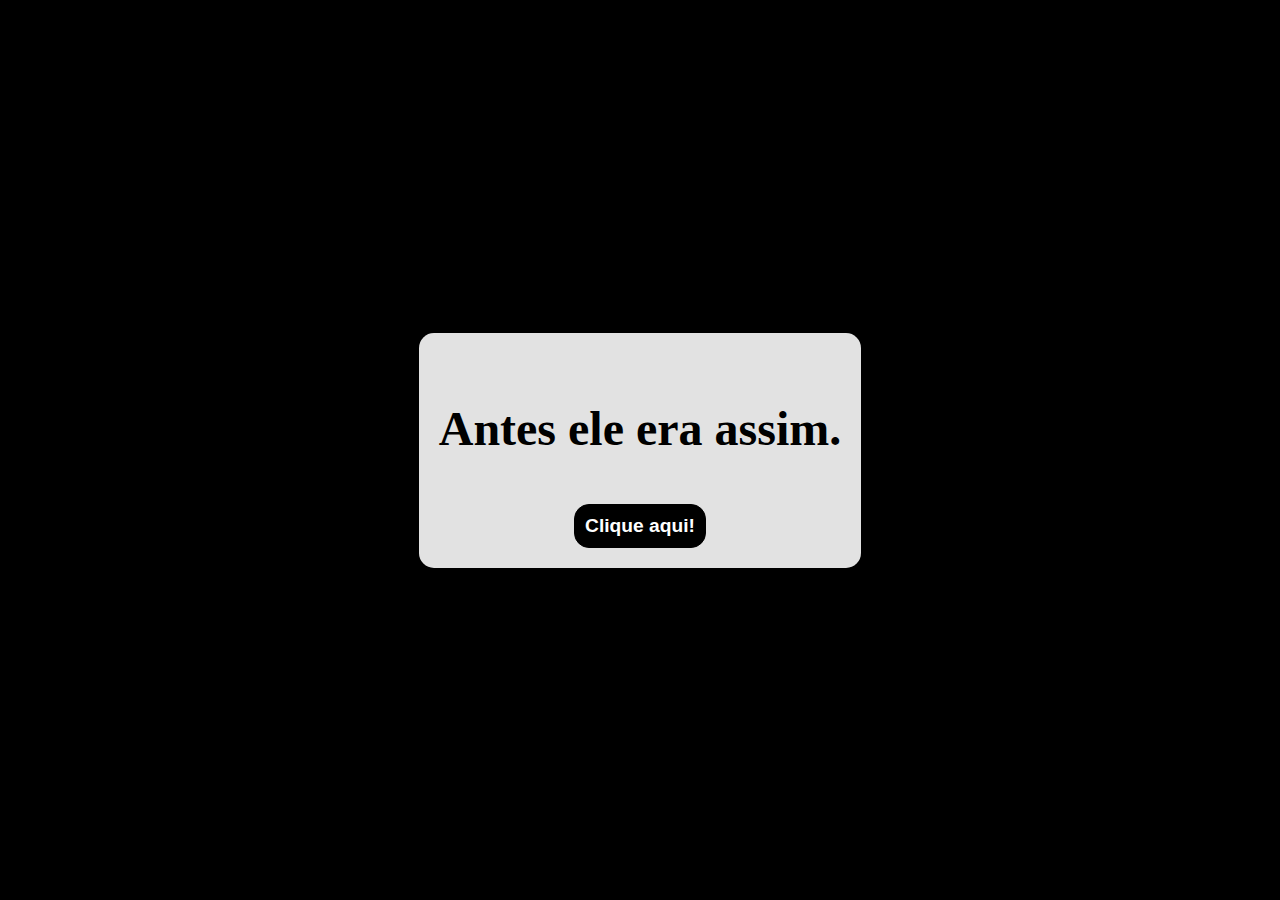
<file: JsExercicios1/index.html>
<!DOCTYPE html>
<html lang="pt-BR">
<head>

    
    <meta charset="UTF-8">
    <meta name="viewport" content="width=device-width, initial-scale=1.0">
    <link rel="stylesheet" href="style.css">

    <title>Ex 1</title>
</head>
<body>

    <div class="container">
    <p id="paragrafo">Antes ele era assim.</p>
    <button id="botao">Clique aqui!</button>
    </div>

<script>

const botao = document.getElementById('botao');
const paragrafo = document.getElementById('paragrafo');
const conteudoOriginal = botao.innerHTML;
const conteudoBotaoOriginal = botao.innerHTML;

  botao.addEventListener('click', function() {

  paragrafo.textContent = 'Agora ele está assim!';
      botao.textContent = '...';});



</script>
</body>
</html>
</file>
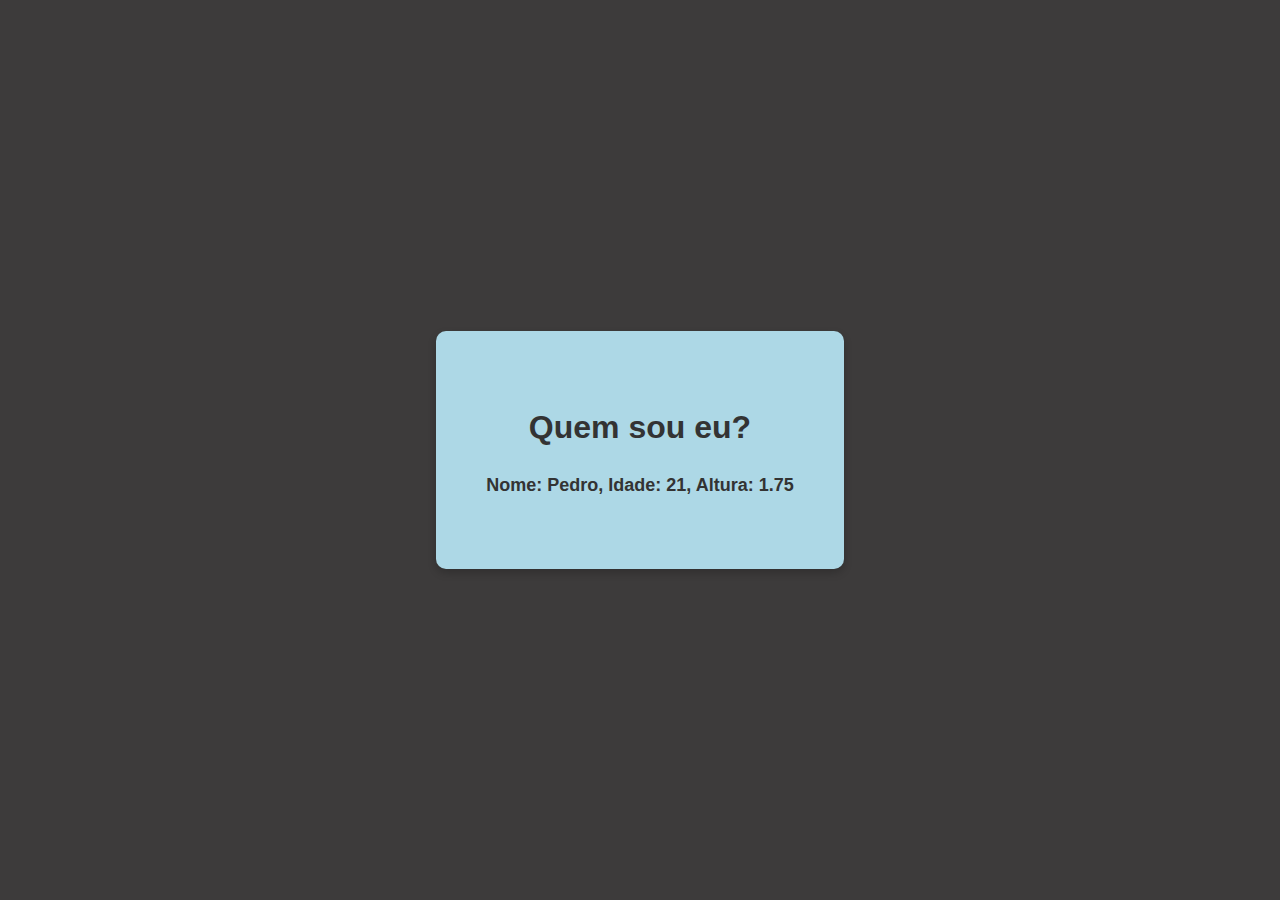
<file: JsExercicios2/index.html>
<!DOCTYPE html>
<html lang="en">
<head>
    <meta charset="UTF-8">
    <meta name="viewport" content="width=device-width, initial-scale=1.0">
    <link rel="stylesheet" href="styles.css">
 
    <title>Document</title>
</head>
<body>
    <div id="container">
        <h1 id="titulo"></h1>
        <p id="informacoes"></p>
    </div>


    <script>

        var titulo = "Quem sou eu?";
        document.querySelector("#titulo").innerText = titulo;

        let idade = 20;
        var nome = "João Paulo";
        const altura = 1.75;


        console.log(`Nome: ${nome}, Idade: ${idade}, Altura: ${altura}`);

        idade = 21;
        nome = "Pedro";
    

        console.log(`Nome: ${nome}, Idade: ${idade}, Altura: ${altura}`);

               
        document.querySelector("#informacoes").innerText = `Nome: ${nome}, Idade: ${idade}, Altura: ${altura}`;

        
        /*index.html:31 Uncaught TypeError: Assignment to constant variable.
        at index.html:31:16*
        
        let e var foram possiveis de serem alteradas, no entanto, a const não pode ser alterada por ser justamente uma constante.*/

      
    </script>


</body>
</html>
</file>
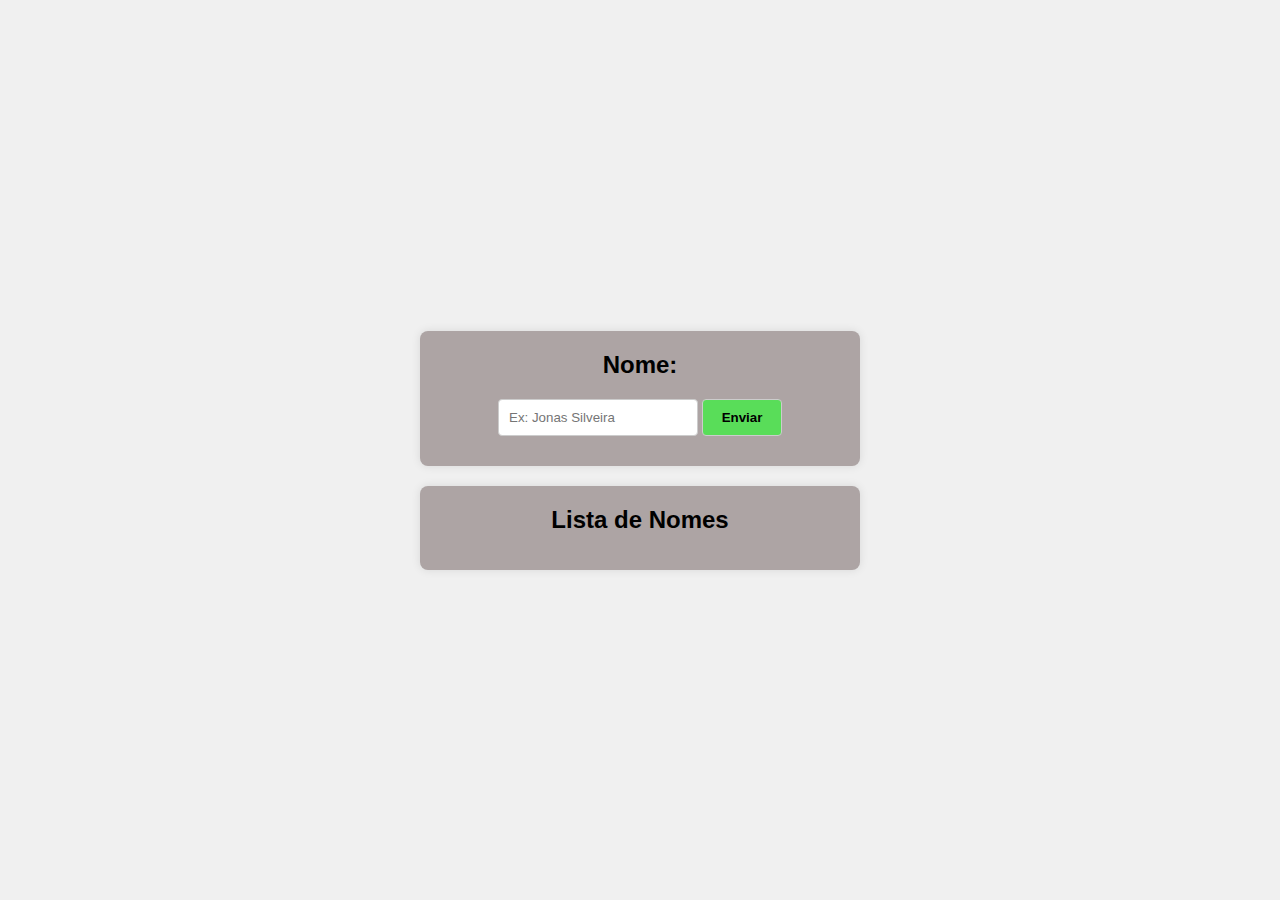
<file: JsExercicios3/index.html>
<!DOCTYPE html>
<html lang="en">
<head>
    <meta charset="UTF-8">
    <meta name="viewport" content="width=device-width, initial-scale=1.0">
    <link rel="stylesheet" href="style.css">
    <title>Ex 3</title>
</head>
<body>
    <div id="main">
    <div id="container">
            <div id ="titulo">
            <label for="name">Nome: </label>
            </div>
            <div id="submissao">
            <input type="text" id="name" name="name" placeholder="Ex: Jonas Silveira">   
            <button>Enviar</button>
            </div>
    </div>

    <div id="output">
        <h1>Lista de Nomes</h1>
            <ul>
            </ul>
        </div>
    </div>
    <script>

        let Nome
        let button = document.querySelector("button")
        let input = document.querySelector("input")
        let ul = document.querySelector("ul")

        button.addEventListener("click", function() {
            Nome = input.value
            let li = document.createElement("li")
            li.textContent = Nome
            ul.appendChild(li)
            input.value = ""
        })

        console.log(ul)

    </script>

</body>
</html>
</body>
</html>
</file>
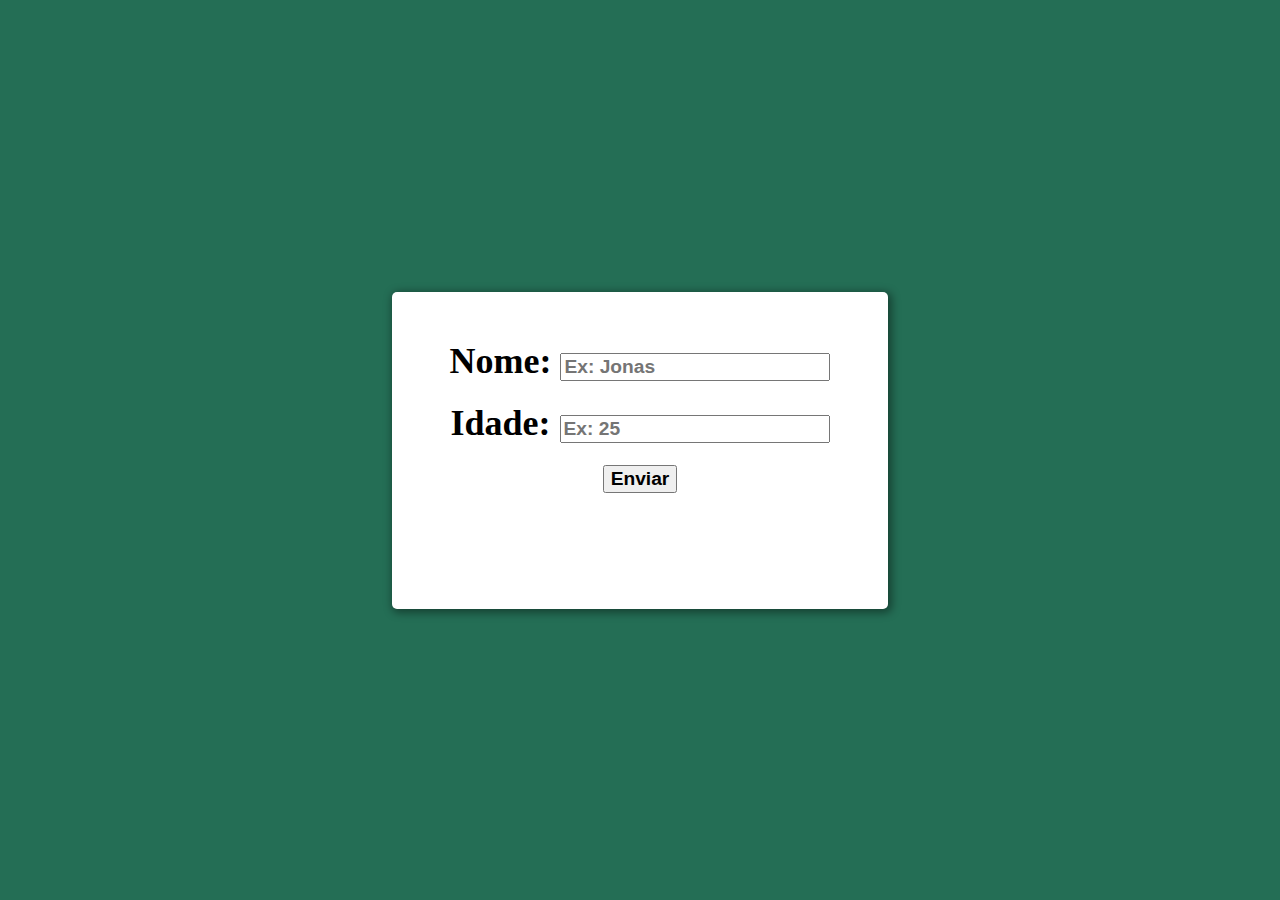
<file: JsExercicios4/index.html>
<!DOCTYPE html>
<html lang="en">
<head>
    <meta charset="UTF-8">
    <meta name="viewport" content="width=device-width, initial-scale=1.0">
    <link rel="stylesheet" href="style.css">
    <title>Ex 4</title>

</head>

<body>

    <form id="container">

        <div id="nomeQuestionario">
            <label for="nome">Nome: </label>
            <input type="text" id="nome" placeholder="Ex: Jonas">
        </div>

        <div id="idadeQuestionario">
            <label for="idade">Idade: </label>
            <input type="number" id="idade" placeholder="Ex: 25">
        </div>

        <div id="submit">
             
                
            <button type="submit">Enviar</button>


        </div>

        <p id="aviso"></p>
        
    </form>

    

    <script>

        const formulario = document.getElementById('container')

        formulario.addEventListener('submit', (event) => {
            event.preventDefault();

        const idade = document.getElementById('idade')
        const nome = document.getElementById('nome')
        const botao = document.querySelector('button')
        const aviso = document.getElementById('aviso')
        const idadeValor = idade.value
        const nomeValor = nome.value
    

        if(idadeValor < 18)
    {
        aviso.textContent = "Eita " +nome.value+ "! Você é menor de 18."
    }
    else
    {
        aviso.textContent = "Maior de 18 anos."
    }

  });

    </script>

</body>

</html>
</file>
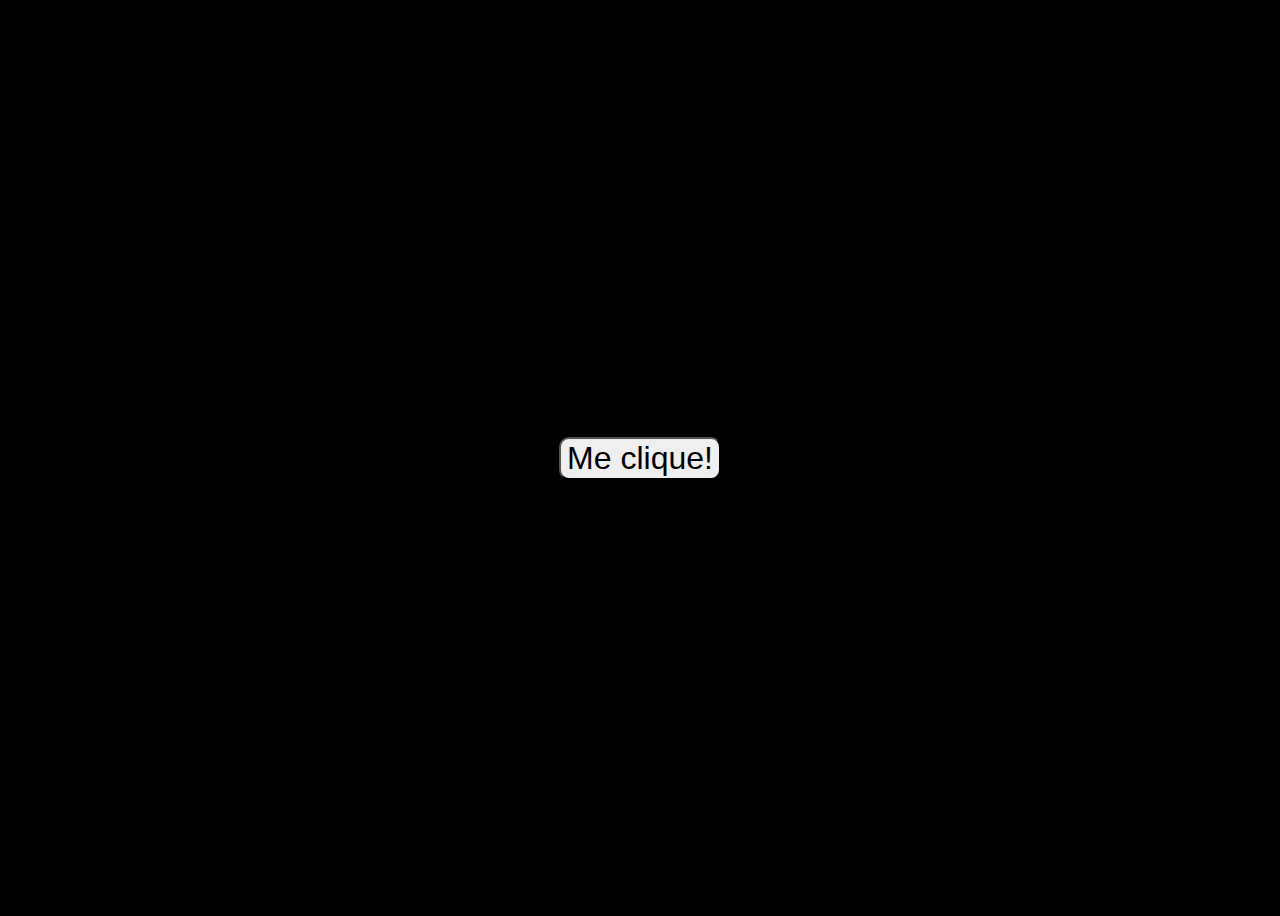
<file: JsExercicios5/index.html>
<!DOCTYPE html>
<html lang="en">
<head>
    <meta charset="UTF-8">
    <meta name="viewport" content="width=device-width, initial-scale=1.0">
    <link rel="stylesheet" href="style.css">
    <title>Ex 5</title>
</head>
<body>

<div id="container">
    <button id="botao" type="button">Me clique!</button>
</div>

<script>

const button = document.getElementById('botao')
const body =document.body

   


button.addEventListener('click' , () =>  
{
     
    event.preventDefault(); 

    const r = (Math.random() * 256);
    const g = (Math.random() * 256);
    const b = (Math.random() * 256);

    body.style.backgroundColor =  "rgb(" + r + "," + g + "," + b + ")";;
 
});

</script>

</body>
</html>
</file>
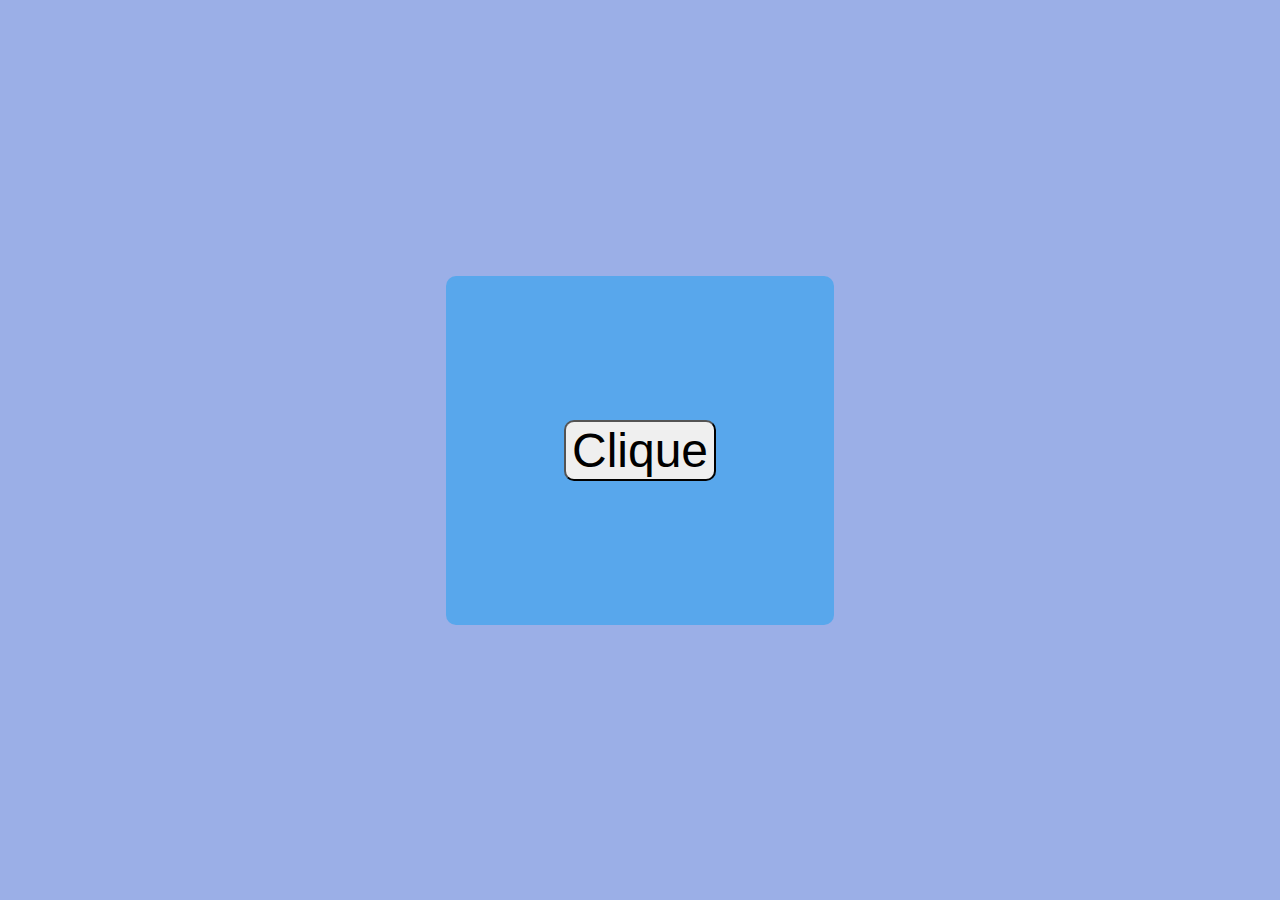
<file: JsExercicios6/index.html>
<!DOCTYPE html>
<html lang="en">
<head>
    <meta charset="UTF-8">
    <meta name="viewport" content="width=device-width, initial-scale=1.0">
    <link rel="stylesheet" href="style.css">
    <title>Ex 6</title>
</head>
<body>
    
    <div id="container">
        <button id="botao" type="button">Clique</button>
    </div>

    <script>

        const button = document.getElementById('botao')

        button.addEventListener('click' , () =>
    {

            alert("Clicastes no botão, boa gurizão!")

    }); 

    </script>


</body>
</html>
</file>
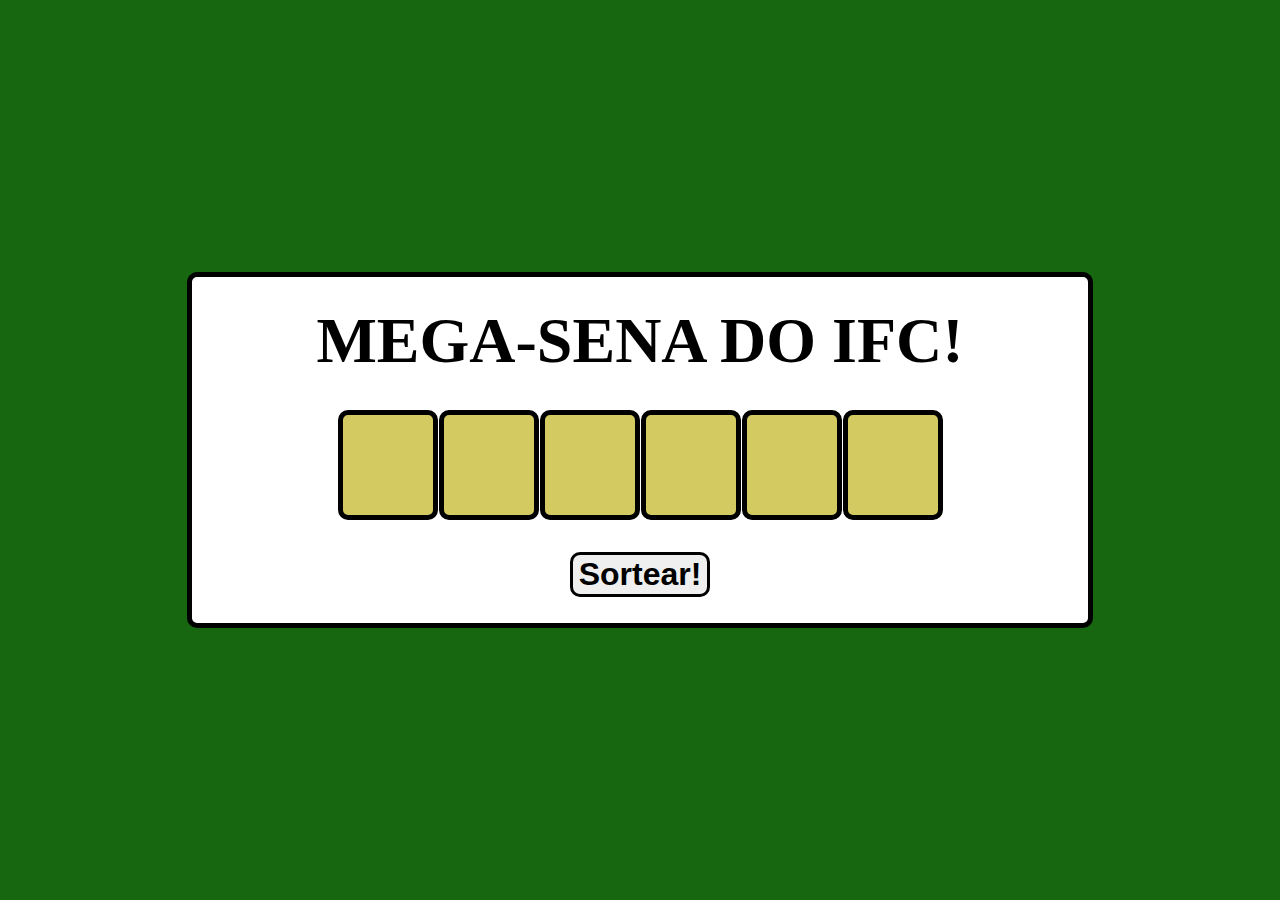
<file: JsExercicios8/index.html>
<!DOCTYPE html>
<html lang="en">
<head>
    <meta charset="UTF-8">
    <meta name="viewport" content="width=device-width, initial-scale=1.0">
    <link rel="stylesheet" href="style.css">

    <title>Ex 8</title>
</head>
<body>
    
<div id="container">
    <div id="titulo">
        <h1>MEGA-SENA DO IFC!</h1>
    </div>
    <div id="numeros">
        <div class="numero"></div>
        <div class="numero"></div>
        <div class="numero"></div>
        <div class="numero"></div>
        <div class="numero"></div>
        <div class="numero"></div>
    </div>
    <div id="botao">
        <button id="button" type="button">Sortear!</button>
    </div>
</div>

<script>
const botao = document.getElementById('button')
const blocos = document.querySelectorAll('.numero')

botao.addEventListener('click', () => 
{
    const numeros = []
    while (numeros.length < 6) 
    
    {
        let n = Math.floor(Math.random() * 61) 
        if (!numeros.includes(n)) 
        { 
            numeros.push(n)
        }
    }

    blocos.forEach((bloco, i) => 
    {
        bloco.textContent = numeros[i]
    })
})
</script>

</body>
</html>
</file>
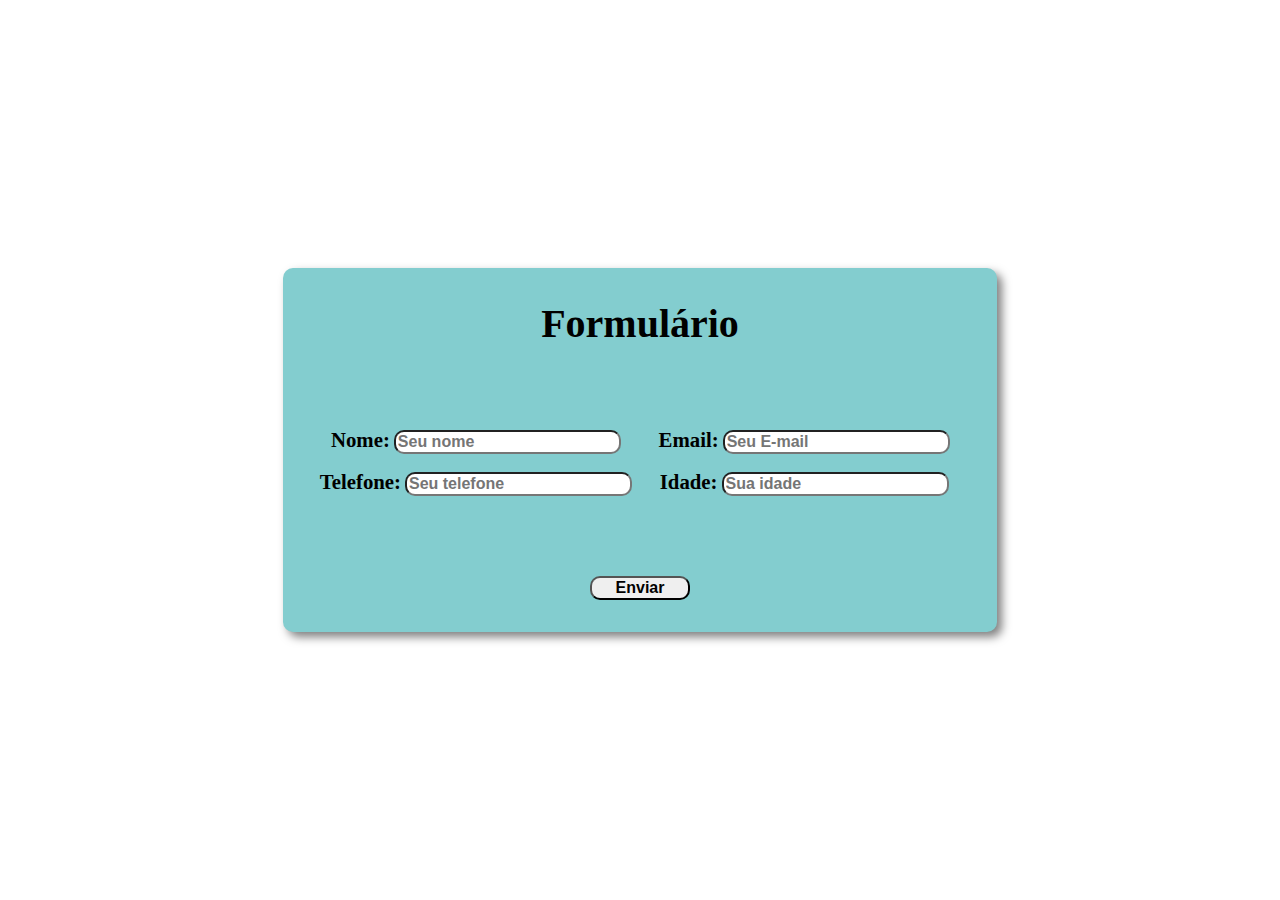
<file: JsExercicios9/index.html>
<!DOCTYPE html>
<html lang="en">
<head>
    <meta charset="UTF-8">
    <meta name="viewport" content="width=device-width, initial-scale=1.0">
    <link rel="stylesheet" href="style.css">
    <title>Ex 9</title>
</head>
<body>
    
<form id="container">

<h1>Formulário</h1>

<div id="campos">
<div id="nomeForm">

    <label for="">Nome:</label>
    <input id="nome" type="text" placeholder="Seu nome" required>

</div>

<div id="emailForm">

<label for="emailForm">Email:</label>
<input id="email" type="email" placeholder="Seu E-mail" required>

</div>

<div id="telefoneForm">

<label for="telefoneForm">Telefone:</label>
<input id="telefone" type="tel" placeholder="Seu telefone" required>

</div>

<div id="idadeForm">

    <label for="idadeForm">Idade:</label>
    <input id="idade" type="number" placeholder="Sua idade" required>

</div>

</div>

    <button id="botao" type="submit">Enviar</button>

</form>

<script>

const button = document.getElementById('botao')
const form = document.getElementById('container')

form.addEventListener("submit" , (event) => 
{
    event.preventDefault() 
    console.log("Form enviado!")

    const nome = document.getElementById("nome").value
    const email = document.getElementById("email").value
    const telefone = document.getElementById("telefone").value
    const idade = document.getElementById("idade").value

    console.log("Nome:", nome)
    console.log("Email:", email)
    console.log("Telefone:", telefone)
    console.log("Idade:", idade)

    form.reset() 

});




</script>

</body>
</html>
</file>
<file: JsExercicios1/style.css>
.container 
{
    
    display: flex;
    flex-direction: column;
    align-items: center;
    background-color: rgb(226, 226, 226);
    padding: 20px;
    border-radius: 15px;
    font-size: 3em;
    font-weight: bold;

}

#botao 
{
    background-color: rgb(0, 0, 0);
    padding: 10px;
    border: black 1px solid;
    cursor: pointer;
    border-radius: 15px;
    font-size: 0.4em;
    font-weight: bold;
    color: white;
}
body {
    margin: 0;
    height: 100vh; 
    display: flex;
    justify-content: center; 
    align-items: center;    
    background-color: rgb(0, 0, 0); 
}
</file>
<file: JsExercicios2/styles.css>
#container
{
    background-color: lightblue;
    text-align: center;
    padding: 50px;
    border-radius: 10px;
    box-shadow: 0 4px 8px rgba(0, 0, 0, 0.2);
    font-family: Arial, sans-serif;
    color: #333;
    line-height: 1.5;
}
#informacoes
{
    font-size: 18px;
    margin-bottom: 20px;
    font-weight: bold;
}
body
{
    display: flex;
    justify-content: center;
    align-items: center;
    height: 100vh;
    margin: 0;
    background-color: #3d3b3b;
}
</file>
<file: JsExercicios3/style.css>
body{ 

    margin: 0;
    padding: 0;
    box-sizing: border-box;
    height: 100vh;
    display: flex;
    justify-content: center;
    align-items: center;
    background-color: #f0f0f0;  
}
#main
{
    text-align: center;
    display: flex;
    flex-direction: column;
}
#titulo
{
   display: block;
    font-size: 2em;
    font-family: Arial, sans-serif;
    margin-bottom: 20px;
    font-weight: bold;
}
#container {
    background-color: #ada4a4;
    padding: 20px;
    border-radius: 8px;
    box-shadow: 0 0 10px rgba(0, 0, 0, 0.1);
    width: 400px; 
    text-align: center;
}
#titulo {
    font-size: 1.5em;
    margin-bottom: 20px;
}
#output {
    margin-top: 20px;
     background-color: #ada4a4;
    padding: 20px;
    border-radius: 8px;
    box-shadow: 0 0 10px rgba(0, 0, 0, 0.1);
    width: 400px; 
    text-align: center;
    justify-content: center;
    align-items: center;
    
}
button
{
    background-color: rgb(89, 221, 89);
    margin-bottom: 10px;
    width: 20%;
    box-sizing: border-box;
    border: 1px solid #ccc;
    border-radius: 4px;
        padding: 10px;
        font-weight: bold;
        cursor: pointer;

}
input
{
    padding: 10px;
    margin-bottom: 10px;
    width: 50%;
    box-sizing: border-box;
    border: 1px solid #ccc;
    border-radius: 4px;
}
li
{
    margin-bottom: 8px;
    font-weight: bolder;
    font-size: 1em;
    list-style-type: none;
    margin: 0;
    color:  rgb(0, 0, 0);
     
}
ul
{
    padding: 0;
}
h1
{
    font-size: 1.5em;
    margin: 0;
    font-family: Arial, sans-serif;
    font-weight: bold;
}
</file>
<file: JsExercicios4/style.css>
body
{
background-color: rgb(36, 110, 85);
margin: 0;
height: 100vh;
display: flex;
justify-content: center;
text-align: center;
align-items: center;
font-size: 1.5em;
}
button
{
cursor: pointer;
font-weight: bold;
font-size: 0.8em;
}
label
{
font-weight: bold;
font-size: 1.5em;

}
input
{
    font-weight: bold;
font-size: 0.8em;
}
#container
{
    background-color: rgb(255, 255, 255);
    width: 400px;
    margin: auto;
    border-radius: 5px;
    display: flex;
    flex-direction: column;
    gap: 20px;
    padding: 2em;
    box-shadow: 2px 2px 8px 2px rgba(0, 0, 0, 0.4);
    font-weight: bold;
}
#aviso
{
    background-color: rgb(51, 156, 121);;
    border-radius: 5px;
    
    font-weight: bold;
}
</file>
<file: JsExercicios5/style.css>
body
{
   
    display: flex;
    height: 100vh;
    justify-content: center;
    align-items: center;
    text-align: center;
    background-color: black;

}
#container
{
    width: 200px;   
    padding: 3em;
    border-radius: 10px;
   
}
button
{
    font-size: 2em;
    cursor: pointer;
    border: 2px 2px 8px 2px rgb(0,0,0,4);
    border-radius: 10px;
 
}
</file>
<file: JsExercicios6/style.css>
body 
{
    margin: 0;
    height: 100vh;
    display: flex;
    justify-content: center; 
    align-items: center;     
    text-align: center;
    background-color: rgb(155, 175, 231);
}

#container
 {
    background-color: rgb(88, 167, 236);
    width: 100px;
    padding: 3em;
    border-radius: 10px;
    font-size: 3em;
    display: flex;             

    justify-content: center;       
    align-items: center;            
}

#botao 
{
    font-size: 1em;
    border-radius: 10px;
}
</file>
<file: JsExercicios8/style.css>
body
{
margin: 0;
display: flex;
height: 100vh;
justify-content: center;
align-items: center;
text-align: center;
background-color: rgb(23, 102, 16);
}
h1{
    margin: 0;
}
#container
{
    display: flex;
    flex-direction: column;
    background-color: rgb(255, 255, 255);
    width: 800px;
    height: 250px;
    padding: 3em;
    justify-content: center;
align-items: center;
text-align: center;
 border: 5px solid black;
border-radius: 10px;
}
#titulo
{
    color: rgb(0, 0, 0);
    flex-direction: row;
    font-size: 2em;
    margin: 0;
    
 
}
#numeros
{
        display: grid;
        grid-gap: 1px;
        grid-template-columns: repeat(6, 100px); 
        font-size: 2em;
        justify-content: center;    
        align-items: center;
        text-align: center;
        padding: 1em;
            
            
    
}
.numero
{
    display: flex;
    border: 5px solid black;
    border-radius: 10px;
    background-color: rgb(211, 203, 97);
    height: 100px;
                 text-align: center;
                    justify-content: center;    
        align-items: center;
        font-size: 2em;
}
button
{
    font-size: 2em;
    border-radius: 10px;
    cursor: pointer;
    font-weight: bold;
    border: 3px solid black;
}
</file>
<file: JsExercicios9/style.css>
body
{
margin: 0;
display: flex;
justify-content: center;
align-items: center;
text-align: center;
height: 100vh;
}
button
{
    border-radius: 10px;
    width: 100px;
    cursor: pointer; 
    font-weight: bold;
    font-size: 1em;
}
h1
{

    margin:0;
    font-size: 2.5em;
}
label
{
    font-size: 1.3em;
    font-weight: bold;
}
input
{
     font-size: 1em;
    font-weight: bold;
    border-radius: 10px;
}
#container
{
    background-color:rgb(131, 205, 207);
    width: 650px;
    display: flex;
    flex-direction: column;
    /*border: 1px solid black;*/
    border-radius: 10px;
    justify-content: space-between;
    align-items: center;
    text-align: center;
    padding: 2em;
    gap: 1em;
    height: 300px;
    box-shadow: 5px 5px 10px rgba(0, 0, 0, 0.5);}
#campos
{
    display: grid; 
    grid-template-columns: 1fr 1fr;    
    gap: 1em;  
}
</file>
